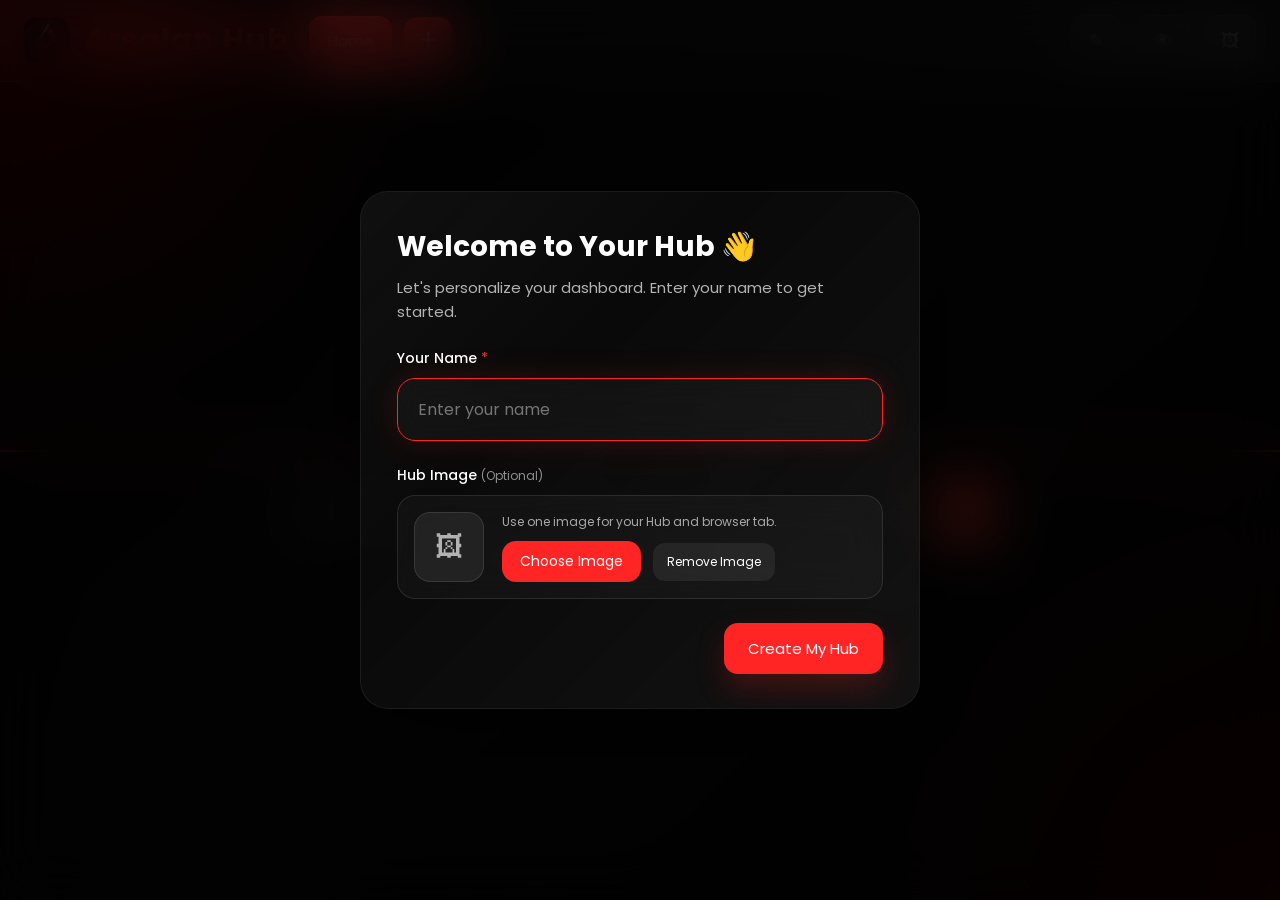
<file: index.html>
<!DOCTYPE html>
<html lang="en">
<head>

  <meta charset="UTF-8"/>
  <meta name="viewport" content="width=device-width, initial-scale=1.0"/>

  <title>Arsalan Hub</title>

  <link
    id="faviconLink"
    rel="icon"
    type="image/png"
    href="Images/Icon Images/A_Logo.png"
  />

  <link rel="preconnect" href="https://fonts.googleapis.com">
  <link rel="preconnect" href="https://fonts.gstatic.com" crossorigin>

  <link
    href="https://fonts.googleapis.com/css2?family=Poppins:wght@300;400;500;600;700&display=swap"
    rel="stylesheet"
  >

  <link rel="stylesheet" href="style.css"/>

</head>

<body>

  <div class="background"></div>
  <div class="glass-overlay"></div>
  <div class="red-line"></div>


  <!-- =========================
       NAVBAR
  ========================= -->

  <div class="navbar">

    <div class="logo">

      <img
        src="Images/Icon Images/A_Logo1.png"
        alt="Logo"
        class="logo-icon"
        id="hubLogo"
      >

      <h1>Arsalan Hub</h1>

    </div>


    <div class="nav-area">

      <div
        class="nav-buttons"
        id="navButtons"
      >

        <button
          class="nav-btn active"
          data-page="home"
        >

          <span>Home</span>

        </button>


        <button
          class="add-page-btn"
          id="addPageBtn"
        >
          +
        </button>

      </div>

    </div>


    <div class="top-controls">

      <!-- PERSONALIZATION -->

      <button
        class="toggle-btn"
        id="changeNameBtn"
        title="Personalize Hub"
      >
        ✎
      </button>


      <!-- BLUR -->

      <button
        class="toggle-btn blur-off"
        id="blurToggleBtn"
        title="Toggle Blur"
      >
        👁
      </button>


      <!-- BACKGROUND -->

      <button
        class="toggle-btn"
        id="bgImageBtn"
        title="Change Background"
      >
        🖼
      </button>


      <input
        type="file"
        id="bgImageInput"
        accept="image/*"
        style="display:none;"
      >

    </div>

  </div>


  <!-- =========================
       MAIN
  ========================= -->

  <div
    class="main"
    id="mainContent"
  >

    <!-- HOME -->

    <div
      class="page active"
      id="homePage"
    >

      <div class="home-center">

        <p>
          Your personal
          <span>browsers</span>
          workspace
        </p>


        <div class="big-search">
          <input
            type="text"
            id="searchInput"
            placeholder="Search Google or type URL..."
          >

          <button
            type="button"
            id="searchButton"
            aria-label="Search"
          >
            🔥
          </button>
        </div>

      </div>

    </div>

  </div>


  <!-- =========================
       CREATE PAGE MODAL
  ========================= -->

  <div
    class="modal-overlay"
    id="pageModal"
  >

    <div class="modal-card">

      <div class="modal-header">

        <h2>Create New Page</h2>

        <p>
          Enter a name for your page and it will appear
          in the navigation bar.
        </p>

      </div>


      <input
        id="newPageName"
        class="modal-input"
        type="text"
        placeholder="Page name"
      />


      <div
        class="modal-error"
        id="modalError"
      >
        Page name cannot be empty.
      </div>


      <div class="modal-actions">

        <button
          class="modal-button secondary"
          id="cancelPageBtn"
        >
          Cancel
        </button>

        <button
          class="modal-button primary"
          id="createPageBtn"
        >
          Create Page
        </button>

      </div>

    </div>

  </div>


  <!-- =========================
       CREATE BOARD MODAL
  ========================= -->

  <div
    class="modal-overlay"
    id="boardModal"
  >

    <div class="modal-card">

      <div class="modal-header">

        <h2>Create New Board</h2>

        <p>
          Enter a name for this board and it will be
          added to the current page.
        </p>

      </div>


      <input
        id="newBoardName"
        class="modal-input"
        type="text"
        placeholder="Board name"
      />


      <div
        class="modal-error"
        id="boardModalError"
      >
        Board name cannot be empty.
      </div>


      <div class="modal-actions">

        <button
          class="modal-button secondary"
          id="cancelBoardBtn"
        >
          Cancel
        </button>

        <button
          class="modal-button primary"
          id="createBoardBtn"
        >
          Create Board
        </button>

      </div>

    </div>

  </div>


  <!-- =========================
       ADD LINK MODAL
  ========================= -->

  <div
    class="modal-overlay"
    id="linkModal"
  >

    <div class="modal-card">

      <div class="modal-header">

        <h2>Add New Link</h2>

        <p>
          Enter the link name and URL to add it to this board.
        </p>

      </div>


      <input
        id="newLinkName"
        class="modal-input"
        type="text"
        placeholder="Link name"
      />


      <input
        id="newLinkURL"
        class="modal-input"
        type="text"
        placeholder="Link URL"
      />


      <div
        class="modal-error"
        id="linkModalError"
      >
        Link name and URL are required.
      </div>


      <div class="modal-actions">

        <button
          class="modal-button secondary"
          id="cancelLinkBtn"
        >
          Cancel
        </button>

        <button
          class="modal-button primary"
          id="createLinkBtn"
        >
          Add Link
        </button>

      </div>

    </div>

  </div>


  <!-- =========================
       EDIT MODAL
  ========================= -->

  <div
    class="modal-overlay"
    id="editModal"
  >

    <div class="modal-card">

      <div class="modal-header">

        <h2 id="editTitle">
          Edit Item
        </h2>

        <p id="editSubtitle">
          Update the name or URL for the selected item.
        </p>

      </div>


      <input
        id="editName"
        class="modal-input"
        type="text"
        placeholder="Name"
      />


      <input
        id="editURL"
        class="modal-input"
        type="text"
        placeholder="URL"
        style="display:none;"
      />


      <input
        id="editImage"
        class="modal-input"
        type="text"
        placeholder="Icon URL (optional)"
        style="display:none;"
      />


      <button
        id="uploadIconBtn"
        class="add-link-btn"
        type="button"
      >
        Upload Icon
      </button>


      <input
        type="file"
        id="iconUploadInput"
        accept="image/*"
        style="display:none;"
      >


      <div
        class="modal-error"
        id="editModalError"
      >
        Please enter a valid name.
      </div>


      <div class="modal-actions">

        <button
          class="modal-button secondary"
          id="cancelEditBtn"
        >
          Cancel
        </button>

        <button
          class="modal-button primary"
          id="saveEditBtn"
        >
          Save
        </button>

      </div>

    </div>

  </div>


  <!-- =========================
       CONFIRM MODAL
  ========================= -->

  <div
    class="modal-overlay"
    id="confirmModal"
  >

    <div class="modal-card">

      <div class="modal-header">

        <h2 id="confirmTitle">
          Confirm Action
        </h2>

        <p id="confirmMessage">
          Are you sure?
        </p>

      </div>


      <div class="modal-actions">

        <button
          class="modal-button secondary"
          id="cancelConfirmBtn"
        >
          Cancel
        </button>

        <button
          class="modal-button primary"
          id="confirmBtn"
        >
          Confirm
        </button>

      </div>

    </div>

  </div>


  <!-- =========================
       BACKGROUND MODAL
  ========================= -->

  <div
    class="modal-overlay"
    id="backgroundModal"
  >

    <div class="modal-card">

      <div class="modal-header">

        <h2>Change Background</h2>

        <p>
          Upload image from your device or paste image URL.
        </p>

      </div>


      <input
        type="text"
        id="backgroundURL"
        class="modal-input"
        placeholder="Paste image URL"
      />


      <div class="modal-actions">

        <button
          class="modal-button secondary"
          id="uploadBackgroundBtn"
        >
          Upload From Device
        </button>


        <button
          class="modal-button secondary"
          id="removeBackgroundBtn"
        >
          Remove Background
        </button>


        <button
          class="modal-button secondary"
          id="cancelBackgroundBtn"
        >
          Cancel
        </button>


        <button
          class="modal-button primary"
          id="saveBackgroundBtn"
        >
          Apply Background
        </button>

      </div>

    </div>

  </div>


  <!-- =========================
       FIRST TIME PERSONALIZATION
  ========================= -->

  <div
    class="modal-overlay"
    id="nameModal"
  >

    <div class="modal-card name-modal-card">

      <div class="modal-header">

        <h2>Welcome to Your Hub 👋</h2>

        <p>
          Let's personalize your dashboard.
          Enter your name to get started.
        </p>

      </div>


      <label class="personal-label">
        Your Name <span>*</span>
      </label>


      <input
        id="userNameInput"
        class="modal-input"
        type="text"
        placeholder="Enter your name"
        maxlength="30"
        autocomplete="off"
      />


      <label class="personal-label">
        Hub Image
        <small>(Optional)</small>
      </label>


      <div class="image-upload-box">

        <div
          class="image-preview"
          id="nameImagePreview"
        >
          <span>🖼</span>
        </div>


        <div class="image-upload-content">

          <p>
            Use one image for your Hub and browser tab.
          </p>


          <button
            type="button"
            class="add-link-btn"
            id="selectNameImageBtn"
          >
            Choose Image
          </button>


          <button
            type="button"
            class="remove-image-btn"
            id="removeNameImageBtn"
          >
            Remove Image
          </button>

        </div>

      </div>


      <input
        type="file"
        id="nameImageInput"
        accept="image/*"
        style="display:none;"
      >


      <div
        class="modal-error"
        id="nameModalError"
      >
        Please enter your name.
      </div>


      <div class="modal-actions">

        <button
          class="modal-button primary"
          id="saveNameBtn"
        >
          Create My Hub
        </button>

      </div>

    </div>

  </div>


  <!-- =========================
       CHANGE PERSONALIZATION
  ========================= -->

  <div
    class="modal-overlay"
    id="changeNameModal"
  >

    <div class="modal-card name-modal-card">

      <div class="modal-header">

        <h2>Personalize Your Hub ✨</h2>

        <p>
          Change your Hub name and image anytime.
        </p>

      </div>


      <label class="personal-label">
        Your Name <span>*</span>
      </label>


      <input
        id="changeNameInput"
        class="modal-input"
        type="text"
        placeholder="Enter your name"
        maxlength="30"
        autocomplete="off"
      />


      <label class="personal-label">
        Hub Image
        <small>(Optional)</small>
      </label>


      <div class="image-upload-box">

        <div
          class="image-preview"
          id="changeImagePreview"
        >
          <span>🖼</span>
        </div>


        <div class="image-upload-content">

          <p>
            The same image will be used for your Hub and tab.
          </p>


          <button
            type="button"
            class="add-link-btn"
            id="selectChangeImageBtn"
          >
            Choose Image
          </button>


          <button
            type="button"
            class="remove-image-btn"
            id="removeChangeImageBtn"
          >
            Remove Image
          </button>

        </div>

      </div>


      <input
        type="file"
        id="changeImageInput"
        accept="image/*"
        style="display:none;"
      >


      <div
        class="modal-error"
        id="changeNameError"
      >
        Please enter your name.
      </div>


      <div class="modal-actions">

        <button
          class="modal-button secondary"
          id="cancelChangeNameBtn"
        >
          Cancel
        </button>


        <button
          class="modal-button primary"
          id="saveChangeNameBtn"
        >
          Save Changes
        </button>

      </div>

    </div>

  </div>


  <script src="script.js"></script>

</body>
</html>
</file>
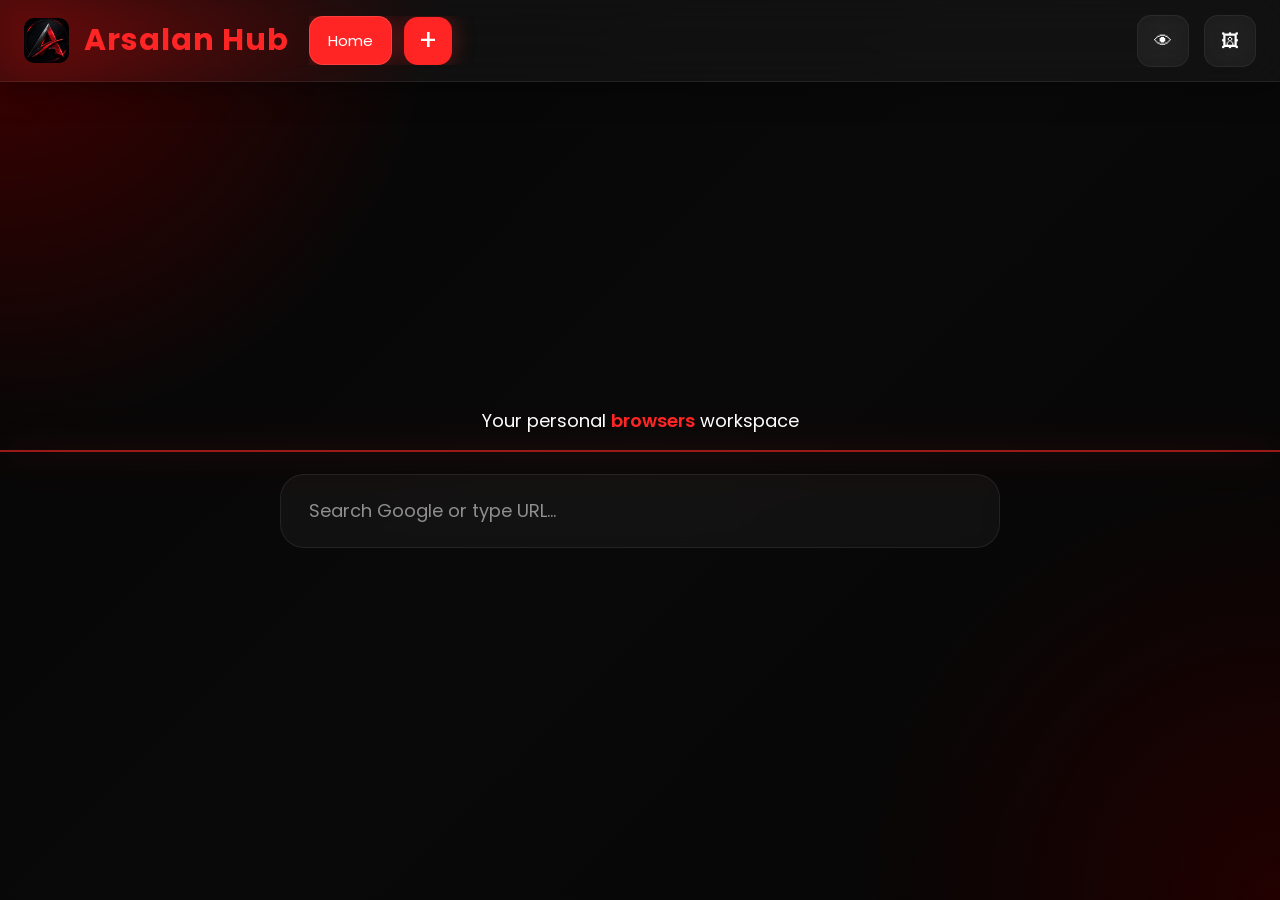
<file: dashboard.html>
<!DOCTYPE html>
<html lang="en">
<head>

  <meta charset="UTF-8"/>
  <meta name="viewport" content="width=device-width, initial-scale=1.0"/>

  <title>Arsalan Hub</title>
  <link rel="icon" type="image/png" href="Images/Icon Images/A_Logo.png"/>
  <link rel="preconnect" href="https://fonts.googleapis.com">
  <link rel="preconnect" href="https://fonts.gstatic.com" crossorigin>

  <link href="https://fonts.googleapis.com/css2?family=Poppins:wght@300;400;500;600;700&display=swap" rel="stylesheet">

  <link rel="stylesheet" href="style.css"/>

</head>

<body>

  <div class="background"></div>
  <div class="glass-overlay"></div>
  <div class="red-line"></div>

  <!-- NAVBAR -->

  <div class="navbar">

    <div class="logo">
      <img src="Images/Icon Images/A_Logo1.png" alt="Logo" class="logo-icon">
      <h1>Arsalan Hub</h1>
    </div>

    <div class="nav-area">

      <div class="nav-buttons" id="navButtons">

        <button
        class="nav-btn active"
        data-page="home">

          <span>Home</span>

        </button>

        <button class="add-page-btn" id="addPageBtn">
          +
        </button>

      </div>

    </div>

    <div class="top-controls">

      <button
      class="toggle-btn blur-off"
      id="blurToggleBtn">

        👁
      </button>

      <button
      class="toggle-btn"
      id="bgImageBtn">

        🖼

      </button>

      <input
      type="file"
      id="bgImageInput"
      accept="image/*"
      style="display:none;">

    </div>

  </div>

  <!-- MAIN -->

  <div class="main" id="mainContent">

    <div class="page active" id="homePage">

      <div class="home-center">

        <p>
          Your personal <span>browsers</span> workspace
        </p>

        <div class="big-search">

          <input
            type="text"
            id="searchInput"
            placeholder="Search Google or type URL..."
          >

        </div>

      </div>

    </div>

  </div>

  <div class="modal-overlay" id="pageModal">
    <div class="modal-card">
      <div class="modal-header">
        <h2>Create New Page</h2>
        <p>Enter a name for your page and it will appear in the navigation bar.</p>
      </div>
      <input
        id="newPageName"
        class="modal-input"
        type="text"
        placeholder="Page name"
      />
      <div class="modal-error" id="modalError">Page name cannot be empty.</div>
      <div class="modal-actions">
        <button class="modal-button secondary" id="cancelPageBtn">Cancel</button>
        <button class="modal-button primary" id="createPageBtn">Create Page</button>
      </div>
    </div>
  </div>

  <div class="modal-overlay" id="boardModal">
    <div class="modal-card">
      <div class="modal-header">
        <h2>Create New Board</h2>
        <p>Enter a name for this board and it will be added to the current page.</p>
      </div>
      <input
        id="newBoardName"
        class="modal-input"
        type="text"
        placeholder="Board name"
      />
      <div class="modal-error" id="boardModalError">Board name cannot be empty.</div>
      <div class="modal-actions">
        <button class="modal-button secondary" id="cancelBoardBtn">Cancel</button>
        <button class="modal-button primary" id="createBoardBtn">Create Board</button>
      </div>
    </div>
  </div>

  <div class="modal-overlay" id="linkModal">
    <div class="modal-card">
      <div class="modal-header">
        <h2>Add New Link</h2>
        <p>Enter the link name and URL to add it to this board.</p>
      </div>
      <input
        id="newLinkName"
        class="modal-input"
        type="text"
        placeholder="Link name"
      />
      <input
        id="newLinkURL"
        class="modal-input"
        type="text"
        placeholder="Link URL"
      />
      <div class="modal-error" id="linkModalError">Link name and URL are required.</div>
      <div class="modal-actions">
        <button class="modal-button secondary" id="cancelLinkBtn">Cancel</button>
        <button class="modal-button primary" id="createLinkBtn">Add Link</button>
      </div>
    </div>
  </div>

  <div class="modal-overlay" id="editModal">
    <div class="modal-card">
      <div class="modal-header">
        <h2 id="editTitle">Edit Item</h2>
        <p id="editSubtitle">Update the name or URL for the selected item.</p>
      </div>
      <input
        id="editName"
        class="modal-input"
        type="text"
        placeholder="Name"
      />
      <input
        id="editURL"
        class="modal-input"
        type="text"
        placeholder="URL"
        style="display:none;"
      />
      <input
        id="editImage"
        class="modal-input"
        type="text"
        placeholder="Icon URL (optional)"
        style="display:none;"
      />

      <button id="uploadIconBtn" class="add-link-btn" type="button">Upload Icon</button>
      
      <input
        type="file"
        id="iconUploadInput"
        accept="image/*"
        style="display:none;"
      >
      <div class="modal-error" id="editModalError">Please enter a valid name.</div>
      <div class="modal-actions">
        <button class="modal-button secondary" id="cancelEditBtn">Cancel</button>
        <button class="modal-button primary" id="saveEditBtn">Save</button>
      </div>
    </div>
  </div>

  <div class="modal-overlay" id="confirmModal">
    <div class="modal-card">
      <div class="modal-header">
        <h2 id="confirmTitle">Confirm Action</h2>
        <p id="confirmMessage">Are you sure?</p>
      </div>
      <div class="modal-actions">
        <button class="modal-button secondary" id="cancelConfirmBtn">Cancel</button>
        <button class="modal-button primary" id="confirmBtn">Confirm</button>
      </div>
    </div>
  </div>

  <div class="modal-overlay" id="backgroundModal">

  <div class="modal-card">

    <div class="modal-header">

      <h2>Change Background</h2>

      <p>
        Upload image from your device or paste image URL.
      </p>

    </div>

    <input
    type="text"
    id="backgroundURL"
    class="modal-input"
    placeholder="Paste image URL">

    <div class="modal-actions">

      <button
      class="modal-button secondary"
      id="uploadBackgroundBtn">

        Upload From Device

      </button>

      <button
      class="modal-button secondary"
      id="removeBackgroundBtn">

      Remove Background

      </button>

      <button
      class="modal-button secondary"
      id="cancelBackgroundBtn">

        Cancel

      </button>

      <button
      class="modal-button primary"
      id="saveBackgroundBtn">

        Apply Background

      </button>

    </div>

  </div>

</div>

  <script src="script.js"></script>

</body>
</html>
</file>
<file: style.css>
*{

  margin:0;

  padding:0;

  box-sizing:border-box;

  font-family:'Poppins',sans-serif;

}

body{

  background:#050505;

  color:white;

  min-height:100vh;

  overflow-x:hidden;

  position:relative;

}


/* =========================
   BACKGROUND
========================= */

.background{

  position:fixed;

  inset:0;

  background:
  radial-gradient(
    circle at top left,
    #420000 0%,
    transparent 28%
  ),
  radial-gradient(
    circle at bottom right,
    #220000 0%,
    transparent 28%
  ),
  linear-gradient(
    135deg,
    #050505,
    #090909,
    #050505
  );

  z-index:-3;

}


.glass-overlay{

  position:fixed;

  inset:0;

  backdrop-filter:blur(30px);

  -webkit-backdrop-filter:blur(30px);

  background:
  linear-gradient(
    rgba(255,255,255,0.02),
    rgba(255,255,255,0.01)
  );

  z-index:-4;

  pointer-events:none;

}


.red-line{

  position:fixed;

  top:50%;

  left:0;

  width:100%;

  height:2px;

  background:#ff2525;

  box-shadow:
  0 0 30px #ff2525,
  0 0 60px rgba(255,37,37,0.5);

  z-index:-3;

  opacity:0.6;

}


/* =========================
   NAVBAR
========================= */

.navbar{

  width:100%;

  height:82px;

  display:flex;

  align-items:center;

  justify-content:space-between;

  padding:0 24px;

  background:
  rgba(255,255,255,0.04);

  border-bottom:
  1px solid rgba(255,255,255,0.08);

  backdrop-filter:
  blur(24px)
  saturate(180%);

  -webkit-backdrop-filter:
  blur(24px)
  saturate(180%);

  box-shadow:
  0 8px 30px rgba(0,0,0,0.35);

  overflow:hidden;

}


.logo{

  display:flex;

  align-items:center;

  gap:10px;

  font-size:28px;

  font-weight:700;

  color:#ff2525;

  min-width:max-content;

  margin-right:20px;

  letter-spacing:1px;

}


.logo-icon{

  width:45px;

  height:45px;

  border-radius:10px;

  object-fit:cover;

  margin-right:5px;

}


.logo h1{

  margin:0;

  color:#ff2525;

  font-size:30px;

  font-weight:700;

}


.nav-area{

  flex:1;

  overflow-x:auto;

  scrollbar-width:none;

}


.nav-area::-webkit-scrollbar{

  display:none;

}


.nav-buttons{

  display:flex;

  align-items:center;

  gap:12px;

  width:max-content;

  padding-right:20px;

}


.nav-btn{

  border:none;

  background:
  rgba(255,255,255,0.06);

  color:white;

  padding:12px 18px;

  border-radius:14px;

  cursor:pointer;

  font-size:15px;

  transition:0.3s ease;

  border:
  1px solid rgba(255,255,255,0.12);

  display:flex;

  align-items:center;

  gap:12px;

  min-width:max-content;

  backdrop-filter:
  blur(18px)
  saturate(180%);

  -webkit-backdrop-filter:
  blur(18px)
  saturate(180%);

}


.nav-btn:hover{

  border-color:
  rgba(255,37,37,0.25);

  transform:translateY(-2px);

}


.nav-btn.active{

  background:#ff2525;

  box-shadow:
  0 0 20px rgba(255,37,37,0.35);

}


.page-delete{

  width:24px;

  height:24px;

  border:none;

  border-radius:8px;

  background:
  rgba(0,0,0,0.25);

  color:white;

  cursor:pointer;

  font-size:12px;

  opacity:0;

  transition:0.3s;

}


.edit-btn{

  width:26px;

  height:26px;

  border:none;

  border-radius:10px;

  background:
  rgba(255,255,255,0.08);

  color:white;

  cursor:pointer;

  transition:0.2s ease;

  display:flex;

  align-items:center;

  justify-content:center;

  font-size:12px;

}


.edit-btn:hover{

  background:
  rgba(255,255,255,0.14);

  transform:translateY(-1px);

}


.page-item-actions,
.board-actions,
.link-actions{

  display:flex;

  align-items:center;

  gap:8px;

}


.nav-btn:hover .page-delete,
.nav-btn:hover .page-edit{

  opacity:1;

}


.page-edit,
.board-edit,
.link-edit{

  opacity:0;

}


.nav-btn:hover .page-edit,
.board-box:hover .board-edit,
.link-card:hover .link-edit{

  opacity:1;

}


.add-page-btn{

  width:48px;

  height:48px;

  border:none;

  border-radius:14px;

  background:#ff2525;

  color:white;

  font-size:28px;

  cursor:pointer;

  transition:0.3s;

  min-width:48px;

  box-shadow:
  0 0 22px rgba(255,37,37,0.35);

}


.add-page-btn:hover{

  transform:scale(1.08);

}


/* =========================
   TOP CONTROLS
========================= */

.top-controls{

  display:flex;

  align-items:center;

  gap:15px;

  margin-left:20px;

}


.toggle-btn{

  width:52px;

  height:52px;

  border:none;

  border-radius:14px;

  background:
  rgba(255,255,255,0.04);

  color:white;

  cursor:pointer;

  font-size:18px;

  border:
  1px solid rgba(255,255,255,0.06);

  transition:0.3s;

  backdrop-filter:
  blur(18px)
  saturate(180%);

  -webkit-backdrop-filter:
  blur(18px)
  saturate(180%);

}


.toggle-btn:hover{

  border-color:#ff2525;

}


.toggle-btn.blur-on{

  background:#ff2525;

  color:white;

  box-shadow:
  0 0 22px rgba(255,37,37,0.35);

}


.toggle-btn.blur-off{

  background:
  rgba(255,255,255,0.04);

  color:white;

}


/* =========================
   MAIN
========================= */

.main{

  height:calc(100vh - 82px);

  overflow:auto;

  padding:35px;

}


.main::-webkit-scrollbar{

  width:10px;

}


.main::-webkit-scrollbar-thumb{

  background:#1d1d1d;

  border-radius:20px;

}


.page{

  display:none;

  animation:fade 0.35s ease;

}


.page.active{

  display:block;

}


@keyframes fade{

  from{

    opacity:0;

    transform:translateY(12px);

  }

  to{

    opacity:1;

    transform:translateY(0);

  }

}


/* =========================
   HOME
========================= */

.home-center{

  width:100%;

  height:calc(100vh - 180px);

  display:flex;

  flex-direction:column;

  align-items:center;

  justify-content:center;

  text-align:center;

}


.home-center h1{

  font-size:76px;

  margin-bottom:12px;

  color:#ff2525;

  letter-spacing:2px;

}


.home-center p{

  color:#ffffff;

  margin-bottom:40px;

  font-size:18px;

}


.home-center p span{

  color:#ff2525;

  font-weight:600;

}


.big-search{

  width:720px;

  max-width:90%;

}


.big-search input{

  width:100%;

  height:74px;

  border:none;

  outline:none;

  background:
  rgba(255,255,255,0.04);

  border:
  1px solid rgba(255,255,255,0.08);

  border-radius:24px;

  padding:0 28px;

  color:white;

  font-size:18px;

  backdrop-filter:
  blur(7px)
  saturate(180%);

  -webkit-backdrop-filter:
  blur(28px)
  saturate(180%);

  transition:0.3s;

}


.big-search input:focus{

  border-color:#ff2525;

  box-shadow:
  0 0 35px rgba(255,37,37,0.2);

}


.big-search input::placeholder{

  color:#8f8f8f;

}

.big-search{
  position:relative;
}

.big-search input{
  padding-right:85px;
}

#searchButton{
  position:absolute;
  right:12px;
  top:50%;
  transform:translateY(-50%);

  width:52px;
  height:52px;

  border:none;
  border-radius:16px;

  background:#ff2525;
  color:white;

  font-size:22px;

  cursor:pointer;

  display:flex;
  align-items:center;
  justify-content:center;

  box-shadow:
    0 0 20px rgba(255,37,37,0.35);

  transition:
    transform 0.2s ease,
    box-shadow 0.2s ease;
}

#searchButton:hover{
  transform:
    translateY(-50%)
    scale(1.08);

  box-shadow:
    0 0 30px rgba(255,37,37,0.55);
}

#searchButton:active{
  transform:
    translateY(-50%)
    scale(0.95);
}

/* =========================
   PAGE
========================= */

.page-header{

  display:flex;

  justify-content:space-between;

  align-items:center;

  margin-bottom:30px;

  flex-wrap:wrap;

  gap:15px;

}


.page-header h1{

  font-size:40px;

}


.add-link-btn{

  border:none;

  background:#ff2525;

  color:white;

  padding:10px 18px;

  border-radius:14px;

  cursor:pointer;

  font-size:14px;

  transition:0.3s ease;

}


.add-link-btn:hover{

  transform:translateY(-2px);

}


/* =========================
   MODALS
========================= */

.modal-overlay{

  position:fixed;

  inset:0;

  background:
  rgba(0,0,0,0.72);

  display:flex;

  align-items:center;

  justify-content:center;

  backdrop-filter:blur(30px);

  opacity:0;

  pointer-events:none;

  transition:opacity 0.25s ease;

  z-index:50;

}


.modal-overlay.active{

  opacity:1;

  pointer-events:auto;

}


.modal-card{

  width:min(
    520px,
    calc(100% - 40px)
  );

  background:
  rgba(15,15,15,0.55);

  border:
  1px solid rgba(255,255,255,0.08);

  border-radius:28px;

  box-shadow:
  0 20px 90px rgba(0,0,0,0.45);

  padding:34px 36px;

  position:relative;

  overflow:hidden;

}


.modal-card::before{

  content:'';

  position:absolute;

  inset:0;

  background:
  linear-gradient(
    135deg,
    rgba(255,255,255,0.03),
    transparent 35%,
    rgba(255,255,255,0.04)
  );

  pointer-events:none;

}


.modal-header{

  position:relative;

  z-index:2;

  margin-bottom:24px;

}


.modal-header h2{

  font-size:28px;

  margin-bottom:8px;

}


.modal-header p{

  color:#b3b3b3;

  font-size:15px;

}


.modal-input{

  width:100%;

  padding:18px 20px;

  border-radius:18px;

  border:
  1px solid rgba(255,255,255,0.12);

  background:
  rgba(255,255,255,0.04);

  color:white;

  font-size:16px;

  outline:none;

  margin-bottom:24px;

  backdrop-filter:blur(18px);

}


.modal-input:focus{

  border-color:#ff2525;

  box-shadow:
  0 0 30px rgba(255,37,37,0.16);

}


.modal-actions{

  display:flex;

  justify-content:flex-end;

  gap:14px;

  flex-wrap:wrap;

  position:relative;

  z-index:2;

}


.modal-button{

  border:none;

  border-radius:14px;

  padding:14px 24px;

  cursor:pointer;

  font-size:15px;

  transition:
  transform 0.2s ease,
  background 0.2s ease;

}


.modal-button.primary{

  background:#ff2525;

  color:white;

  box-shadow:
  0 14px 30px rgba(255,37,37,0.22);

}


.modal-button.secondary{

  background:
  rgba(255,255,255,0.08);

  color:white;

}


.modal-button:hover{

  transform:translateY(-1px);

}


.modal-error{

  color:#ff2525;

  font-size:14px;

  margin-top:-16px;

  margin-bottom:14px;

  display:none;

}


/* =========================
   SMART BLUR
========================= */

.boards-wrapper{

  position:relative;

}


body.blur-enabled .board-box{

  filter:
  blur(10px)
  saturate(160%);

  opacity:0.55;

  transform:scale(0.985);

}


body.blur-enabled .board-box:hover{

  filter:
  blur(0px)
  saturate(100%);

  opacity:1;

  transform:scale(1);

}


.boards-container,
.board-box,
.link-card{

  transition:
  filter 0.45s ease,
  opacity 0.45s ease,
  transform 0.45s ease;

}


/* =========================
   BOARDS
========================= */

.boards-container{

  display:flex;

  align-items:flex-start;

  gap:22px;

  overflow-x:auto;

  overflow-y:hidden;

  padding-bottom:10px;

}


.board-box{

  position:relative;

  width:280px;

  min-width:280px;

  background:
  rgba(0,0,0,0.14);

  border:
  1px solid rgba(255,255,255,0.05);

  border-radius:18px;

  padding:14px;

  overflow:hidden;

  transition:0.35s ease;

  backdrop-filter:blur(8px);

  -webkit-backdrop-filter:blur(8px);

}


.board-box::before{

  display:none;

}


.board-box:hover{

  transform:
  translateY(-4px);

  border-color:
  rgba(255,37,37,0.22);

}


.dragging{

  opacity:0.55;

  filter:saturate(120%);

}


.board-delete{

  position:absolute;

  top:14px;

  right:14px;

  width:28px;

  height:28px;

  border:none;

  border-radius:10px;

  background:#151515;

  color:#ff2525;

  cursor:pointer;

  opacity:0;

  transition:0.3s;

  z-index:5;

}


.board-box:hover .board-delete{

  opacity:1;

}


.board-header{

  position:relative;

  z-index:2;

  display:flex;

  justify-content:space-between;

  align-items:center;

  margin-bottom:14px;

  gap:10px;

}


.board-header h2{

  font-size:18px;

  font-weight:600;

  letter-spacing:0.3px;

}


/* =========================
   LINKS
========================= */

.link-grid{

  position:relative;

  z-index:2;

  display:flex;

  flex-direction:column;

  gap:10px;

}


.link-card{

  position:relative;

  display:flex;

  align-items:center;

  gap:12px;

  overflow:hidden;

  background:
  rgba(255,255,255,0.045);

  border:
  1px solid rgba(255,255,255,0.08);

  border-radius:14px;

  padding:10px 12px;

  text-decoration:none;

  color:white;

  transition:0.3s ease;

  backdrop-filter:
  blur(22px)
  saturate(180%);

  -webkit-backdrop-filter:
  blur(22px)
  saturate(180%);

  min-height:62px;

}


.link-card:hover{

  transform:translateY(-2px);

  border-color:
  rgba(255,37,37,0.25);

}


.link-card img{

  width:34px;

  height:34px;

  min-width:34px;

  object-fit:contain;

  border-radius:10px;

  padding:3px;

  background:
  rgba(255,255,255,0.10);

}


.link-card h3{

  font-size:14px;

  font-weight:500;

  text-align:left;

  word-break:break-word;

}


.delete-link{

  position:absolute;

  top:10px;

  right:10px;

  width:28px;

  height:28px;

  border:none;

  border-radius:8px;

  background:#1a1a1a;

  color:#ff2525;

  cursor:pointer;

  font-size:15px;

  opacity:0;

  transition:0.3s;

  z-index:5;

}


.link-card:hover .delete-link{

  opacity:1;

}


/* =========================
   RESPONSIVE
========================= */

@media(max-width:900px){

  .navbar{

    padding:15px;

  }


  .home-center h1{

    font-size:48px;

  }


  .big-search input{

    height:62px;

    font-size:16px;

  }

}


/* =========================
   CUSTOM BACKGROUND IMAGE
========================= */

.custom-bg-image{

  position:fixed;

  inset:0;

  width:100%;

  height:100%;

  object-fit:cover;

  z-index:-2;

  opacity:0;

  transition:opacity 0.4s ease;

  pointer-events:none;

}


.custom-bg-image.active{

  opacity:1;

  filter:none;

}


.board-box::after,
.link-card::after{

  content:'';

  position:absolute;

  inset:0;

  background:
  linear-gradient(
    135deg,
    rgba(255,255,255,0.10),
    transparent 35%,
    rgba(255,255,255,0.02)
  );

  pointer-events:none;

  border-radius:inherit;

}


.boards-container::-webkit-scrollbar{

  height:8px;

}


.boards-container::-webkit-scrollbar-thumb{

  background:
  rgba(255,255,255,0.12);

  border-radius:20px;

}


/* =========================
   PERSONAL NAME SYSTEM
========================= */

.name-modal-card{

  width:min(
    520px,
    calc(100% - 40px)
  );

}


.name-modal-card .modal-header h2{

  color:#ffffff;

}


.name-modal-card .modal-header p{

  line-height:1.6;

}


#saveNameBtn,
#saveChangeNameBtn{

  min-width:120px;

}


#changeNameBtn{

  font-size:18px;

}


#changeNameBtn:hover{

  background:#ff2525;

  box-shadow:
  0 0 22px rgba(255,37,37,0.35);

}

/* =========================
   PERSONALIZATION SYSTEM
========================= */

.name-modal-card{
  width:min(
    560px,
    calc(100% - 30px)
  );

  max-height:90vh;
  overflow-y:auto;
}


.name-modal-card::-webkit-scrollbar{
  width:6px;
}


.name-modal-card::-webkit-scrollbar-thumb{
  background:#333;
  border-radius:20px;
}


.name-modal-card .modal-header h2{
  color:#ffffff;
}


.name-modal-card .modal-header p{
  line-height:1.6;
}


.personal-label{
  display:block;
  color:#ffffff;
  font-size:14px;
  font-weight:500;
  margin-bottom:9px;
}


.personal-label span{
  color:#ff2525;
}


.personal-label small{
  color:#8f8f8f;
  font-size:12px;
  font-weight:400;
}


/* =========================
   IMAGE UPLOAD BOX
========================= */

.image-upload-box{
  display:flex;
  align-items:center;
  gap:18px;

  width:100%;

  padding:16px;

  margin-bottom:24px;

  border:
  1px solid rgba(255,255,255,0.10);

  border-radius:18px;

  background:
  rgba(255,255,255,0.035);

  backdrop-filter:
  blur(18px);

  -webkit-backdrop-filter:
  blur(18px);
}


.image-preview{
  width:70px;
  height:70px;

  min-width:70px;

  display:flex;
  align-items:center;
  justify-content:center;

  border-radius:16px;

  background:
  rgba(255,255,255,0.07);

  border:
  1px solid rgba(255,255,255,0.10);

  overflow:hidden;
}


.image-preview span{
  font-size:28px;
  opacity:0.65;
}


.image-preview img{
  width:100%;
  height:100%;

  object-fit:cover;

  display:block;
}


.image-upload-content{
  flex:1;
  min-width:0;
}


.image-upload-content p{
  color:#a9a9a9;
  font-size:12px;
  line-height:1.5;
  margin-bottom:10px;
}


.image-upload-content .add-link-btn{
  margin-right:8px;
}


.remove-image-btn{
  border:none;

  background:
  rgba(255,255,255,0.07);

  color:#ffffff;

  padding:10px 14px;

  border-radius:12px;

  cursor:pointer;

  font-size:12px;

  transition:0.25s ease;
}


.remove-image-btn:hover{
  background:
  rgba(255,37,37,0.18);

  color:#ff2525;
}


#saveNameBtn,
#saveChangeNameBtn{
  min-width:140px;
}


#changeNameBtn{
  font-size:18px;
}


#changeNameBtn:hover{
  background:#ff2525;

  box-shadow:
  0 0 22px rgba(255,37,37,0.35);
}


/* =========================
   MOBILE PERSONALIZATION
========================= */

@media(max-width:600px){

  .name-modal-card{
    width:
    calc(100% - 24px);

    padding:
    25px 20px;
  }


  .image-upload-box{
    align-items:flex-start;
  }


  .image-preview{
    width:60px;
    height:60px;
    min-width:60px;
  }


  .image-upload-content .add-link-btn,
  .remove-image-btn{
    margin-bottom:7px;
  }

}
</file>
